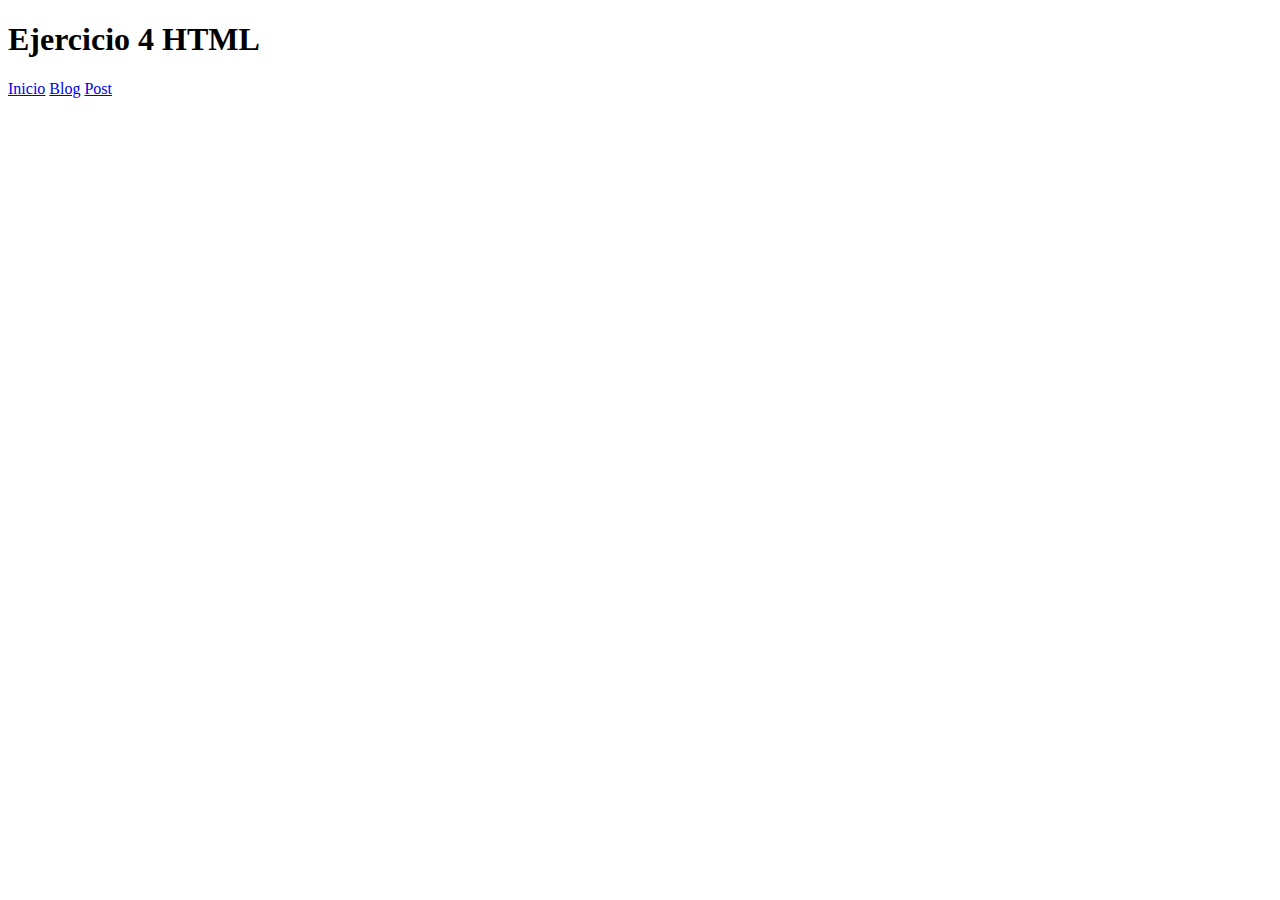
<file: Ej_4_Html_Blog/index.html>
<!DOCTYPE html>
<html lang="en">
<head>
    <meta charset="UTF-8">
    <meta http-equiv="X-UA-Compatible" content="IE=edge">
    <meta name="viewport" content="width=device-width, initial-scale=1.0">
    <title>Ej_4_HTML_index</title>
</head>
<body>
    <h1>Ejercicio 4 HTML</h1>
    <a href="index.html">Inicio</a>
    <a href="blog.html">Blog</a>
    <a href="post.html">Post</a>
</body>
</html>
</file>
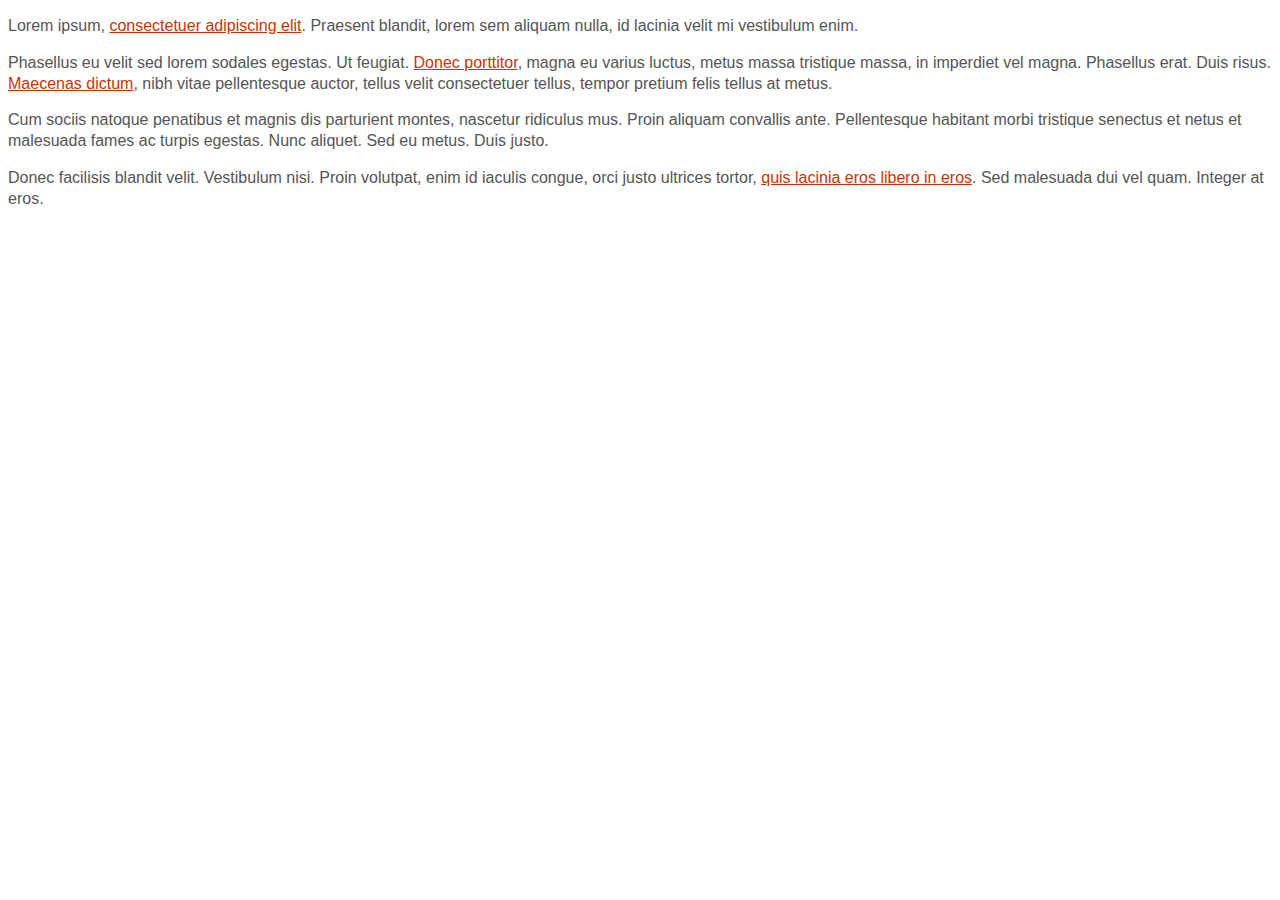
<file: Tema_3_css/Ejercicios/Ej_1_css/index.html>
<!DOCTYPE html>
<html lang="es">
<head>
    <meta charset="UTF-8">
    <meta http-equiv="X-UA-Compatible" content="IE=edge">
    <meta name="viewport" content="width=device-width, initial-scale=1.0">
    <title></title>

    <link rel="stylesheet" href="style.css">

</head>
<body>
    <div id="primero">
    <p>Lorem ipsum, <a href="#">consectetuer adipiscing elit</a>.
    Praesent blandit, <em>lorem sem aliquam nulla</em>, id lacinia
    velit mi vestibulum enim.</p>
    </div>
    <div class="normal">
    <p>Phasellus eu velit sed lorem sodales egestas. Ut feugiat.
    <span><a href="#">Donec porttitor</a>, magna eu varius
    luctus,</span> metus massa tristique massa, in imperdiet
    vel magna. Phasellus erat. Duis risus. <a href="#">Maecenas
    dictum</a>, nibh vitae pellentesque auctor, tellus velit
    consectetuer tellus, tempor pretium felis tellus at metus.</p>
    <p>Cum sociis natoque <em class="especial">penatibus et magnis</em>
    dis parturient montes, nascetur ridiculus mus. Proin aliquam
    convallis ante. Pellentesque habitant morbi tristique senectus et
    netus et malesuada fames ac turpis egestas. Nunc aliquet. Sed eu
    metus. Duis justo.</p>
    <p>Donec facilisis blandit velit. Vestibulum nisi. Proin volutpat,
    <em class="especial">enim id iaculis congue</em>, orci justo
    ultrices tortor, <a href="#">quis lacinia eros libero in eros</a>.
    Sed malesuada dui vel quam. Integer at eros.</p>
    </div>
    </body>
</html>
</file>
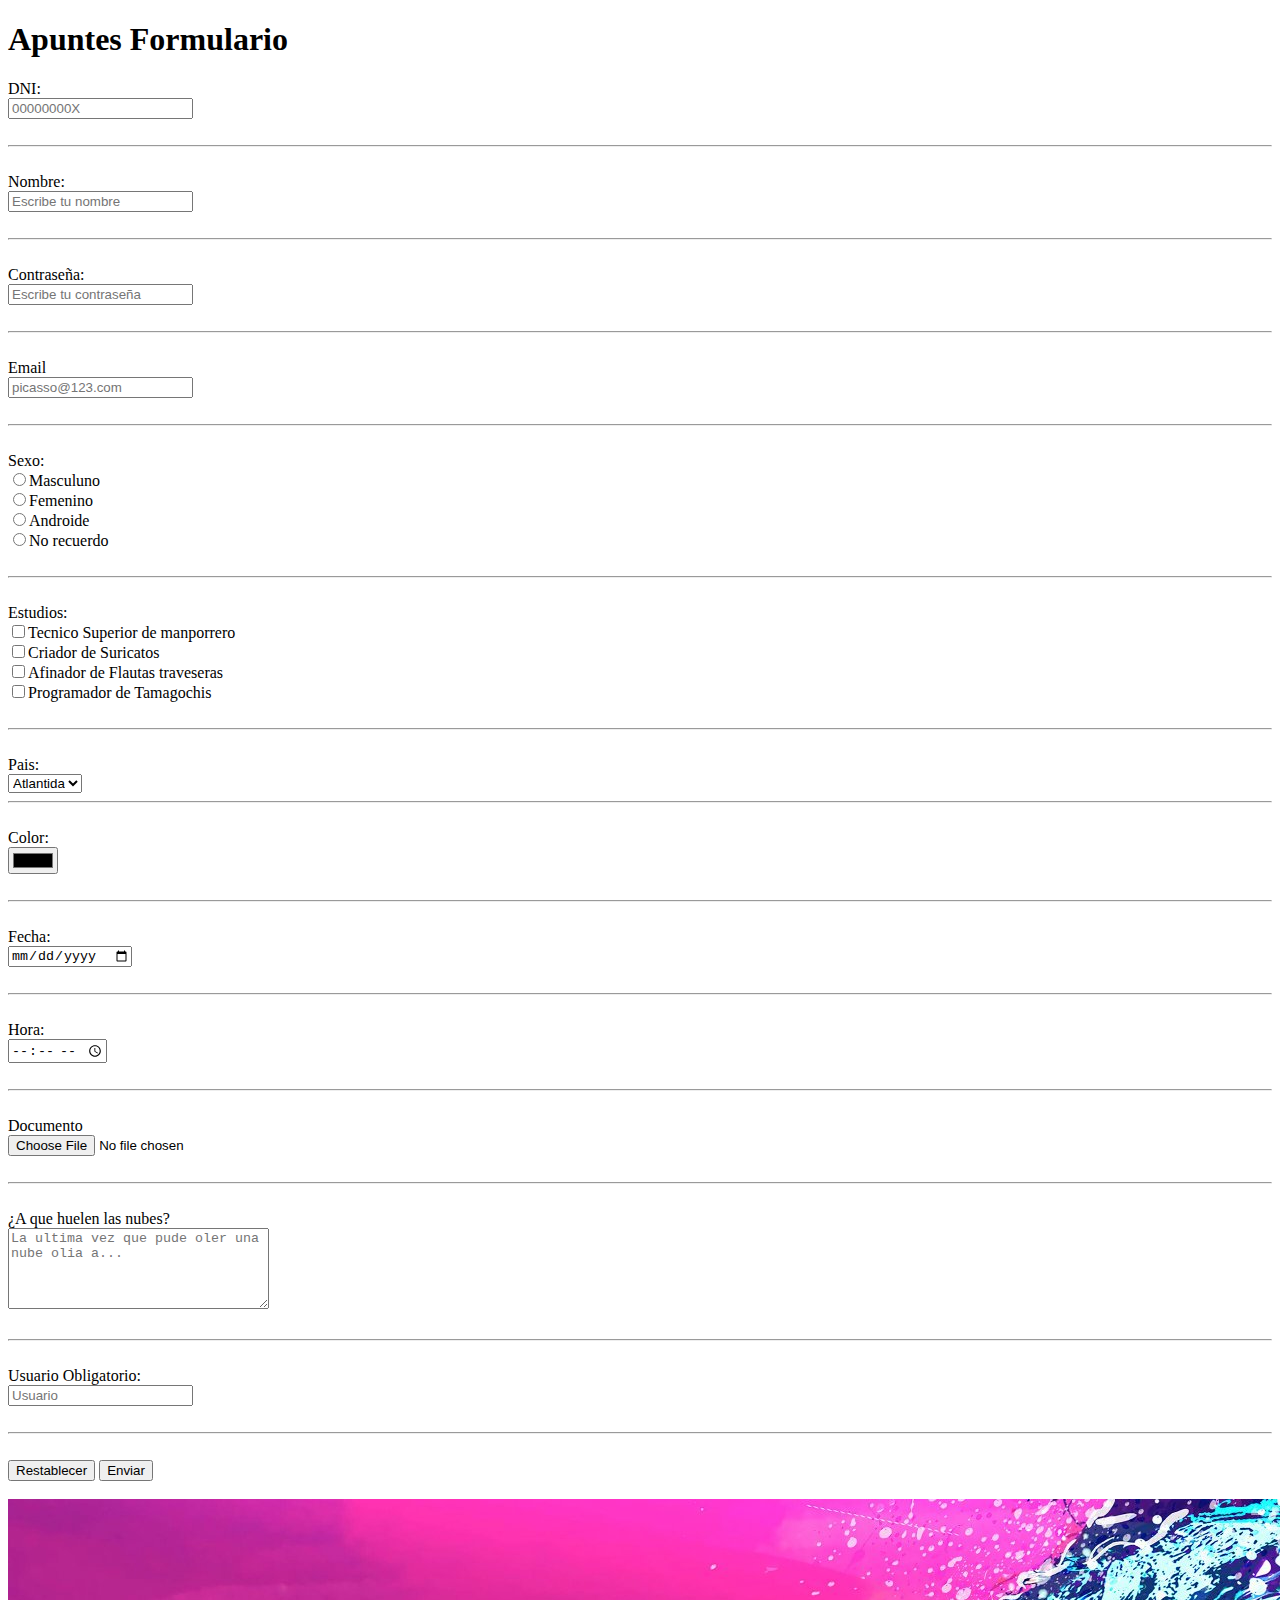
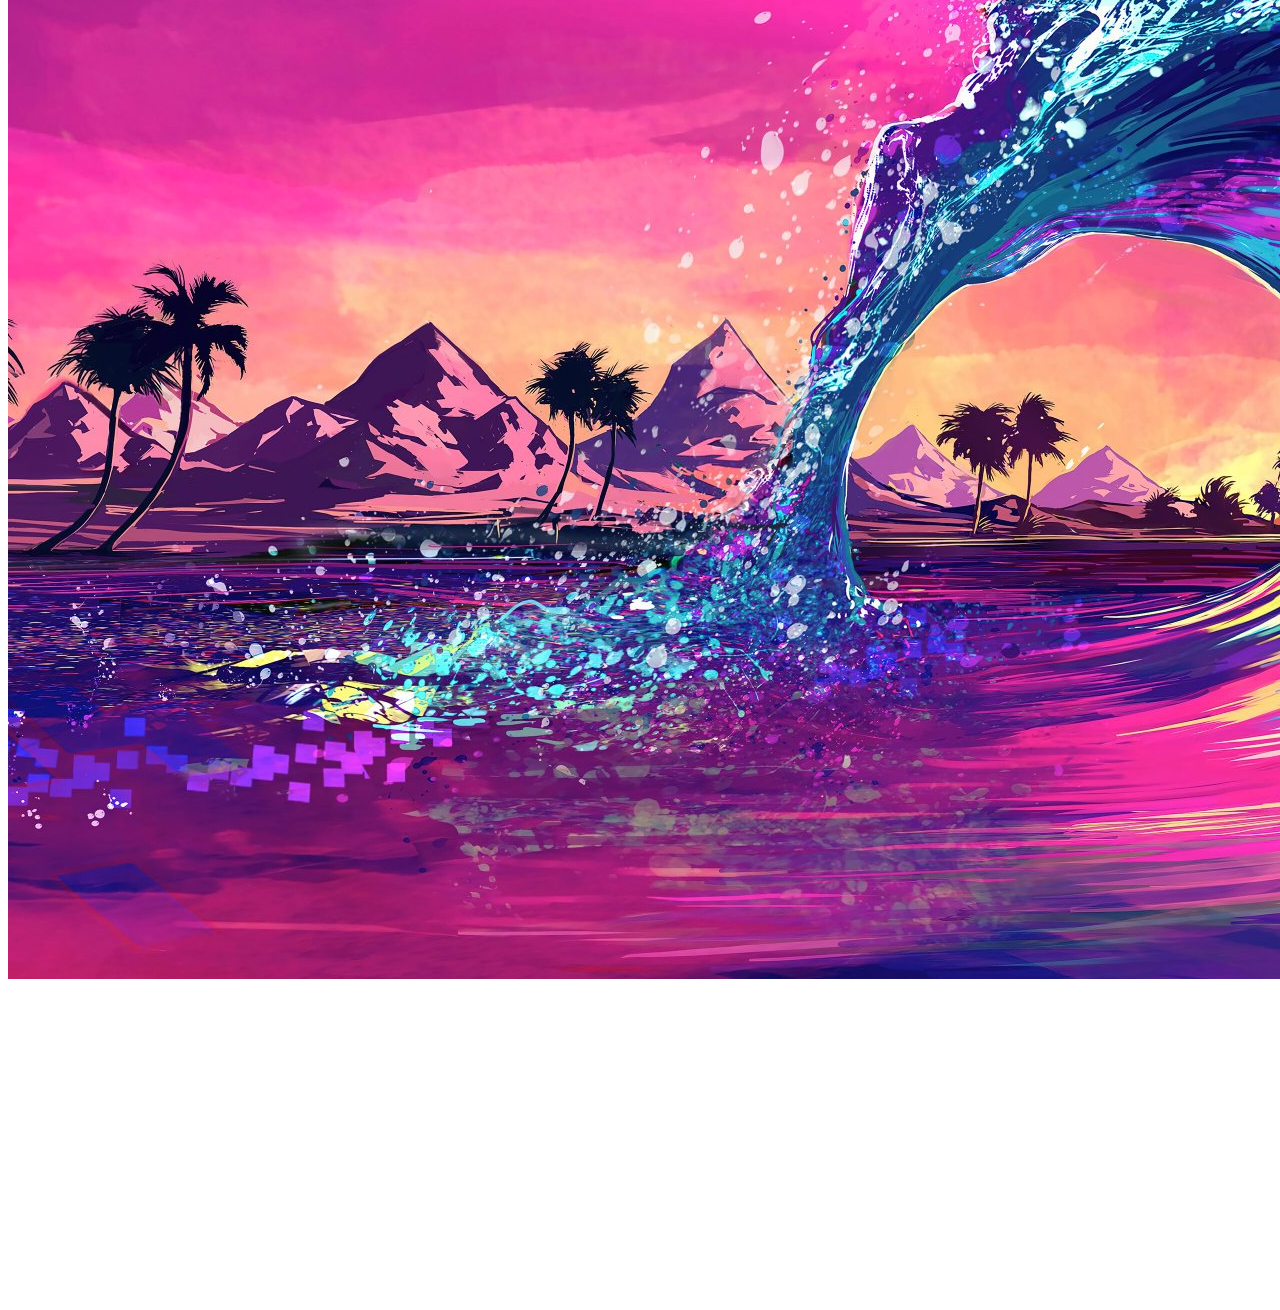
<file: Apuntes_Formularios.html>
<!DOCTYPE html>
<html lang="en">
<head>
    <meta charset="UTF-8">
    <meta http-equiv="X-UA-Compatible" content="IE=edge">
    <meta name="viewport" content="width=device-width, initial-scale=1.0">
    <title>Apuntes_Formularios_HTML</title>
</head>
<body>
        <!-- TIPOS DE FORMULARIOS -->
        <!--                      -->
        <h1> Apuntes Formulario</h1>
    <form action="" method="get">
        <!-- NUMERICO -->
        <label for="dni">DNI:</label><br>
        <input type="number" name="" id="dni" placeholder="00000000X"><br>
        <br><hr><br>
        <!-- TEXTO -->
        <label for="name">Nombre:</label><br>
        <input type="text" id="name" placeholder="Escribe tu nombre"><br>
        <br><hr><br>
        <!-- CONTRASEÑA -->
        <label for="password">Contraseña:</label><br>
        <input type="password" id="password" placeholder="Escribe tu contraseña"><br>
        <br><hr><br>
        <!-- EMAIL -->
        <label for="email">Email</label><br>
        <input type="email" id="email" placeholder="picasso@123.com"><br>
        <br><hr><br>
        <!-- MARCADO UNICO -->
        <label for="sexo">Sexo:</label><br>
        <input type="radio" name="sexo" id="sexo">Masculuno <br>
        <input type="radio" name="sexo" id="sexo">Femenino <br>
        <input type="radio" name="sexo" id="sexo">Androide <br>
        <input type="radio" name="sexo" id="sexo">No recuerdo <br>
        <br><hr><br>
        <!-- MARCADO MULTIPLE -->
        <label for="est">Estudios:</label><br>
        <input type="checkbox"  id="est">Tecnico Superior de manporrero <br>
        <input type="checkbox"  id="est">Criador de Suricatos <br>
        <input type="checkbox"  id="est">Afinador de Flautas traveseras <br>
        <input type="checkbox"  id="est">Programador de Tamagochis <br>
        <br><hr><br>
        <!-- ELECCION CAJA -->
        <label>Pais:</label><br>
        <select name="Pais" id="">Pais de origen
        <option value="">Atlantida</option>
        <option value="">Narnia</option>
        <option value="">Varhala</option>
        <option value="">Pandora</option>
        </select>
        <br><hr><br>
        <!-- COLOR  -->
        <label for="color">Color:</label><br>
        <input type="color" id="color"><br>
        <br><hr><br>
        <!-- FECHA  -->
        <label for="fecha">Fecha:</label><br>
        <input type="date" id="fecha"><br>
        <br><hr><br>
        <!-- HORA  -->
        <label for="hora">Hora:</label><br>
        <input type="time" id="hora"><br>
        <br><hr><br>
        <!-- Abrir Carpeta -->
        <label for="archivo">Documento</label><br>
        <input type="file" id="archivo"><br>
        <br><hr><br>
        <!-- AREA PARA ESCRIBIR -->
        <label for="descripcion">¿A que huelen las nubes?</label><br>
        <textarea name="" id="descripcion" cols="30" rows="5" placeholder="La ultima vez que pude oler una nube olia a..."></textarea><br>
        <br><hr><br>
        <!-- INPUT OBLIGATORIO: con "required" -->
        <label for="user">Usuario Obligatorio:</label><br>
        <input type="text" id="user" placeholder="Usuario" required><br>
        <br><hr><br>
        <!-- RESET --> <!-- Boton de enviar-->
        <input type="reset" value="Restablecer">
        <input type="submit" value="Enviar" Enviar>

        <br><br>
        

    </form>
    <!-- INTRODUCIR IMAGEN  -->
    <img src="images/Olas_colores.jpg" alt="50">
    <!-- INTRODUCIR VIDEO  -->
    <!-- *insertar* desde youtube  -->
    <iframe width="560" height="315" src="https://www.youtube.com/embed/0oSZAs50nvE" title="YouTube video player" frameborder="0" allow="accelerometer; autoplay; clipboard-write; encrypted-media; gyroscope; picture-in-picture" allowfullscreen></iframe>

</body>
</html>
</file>
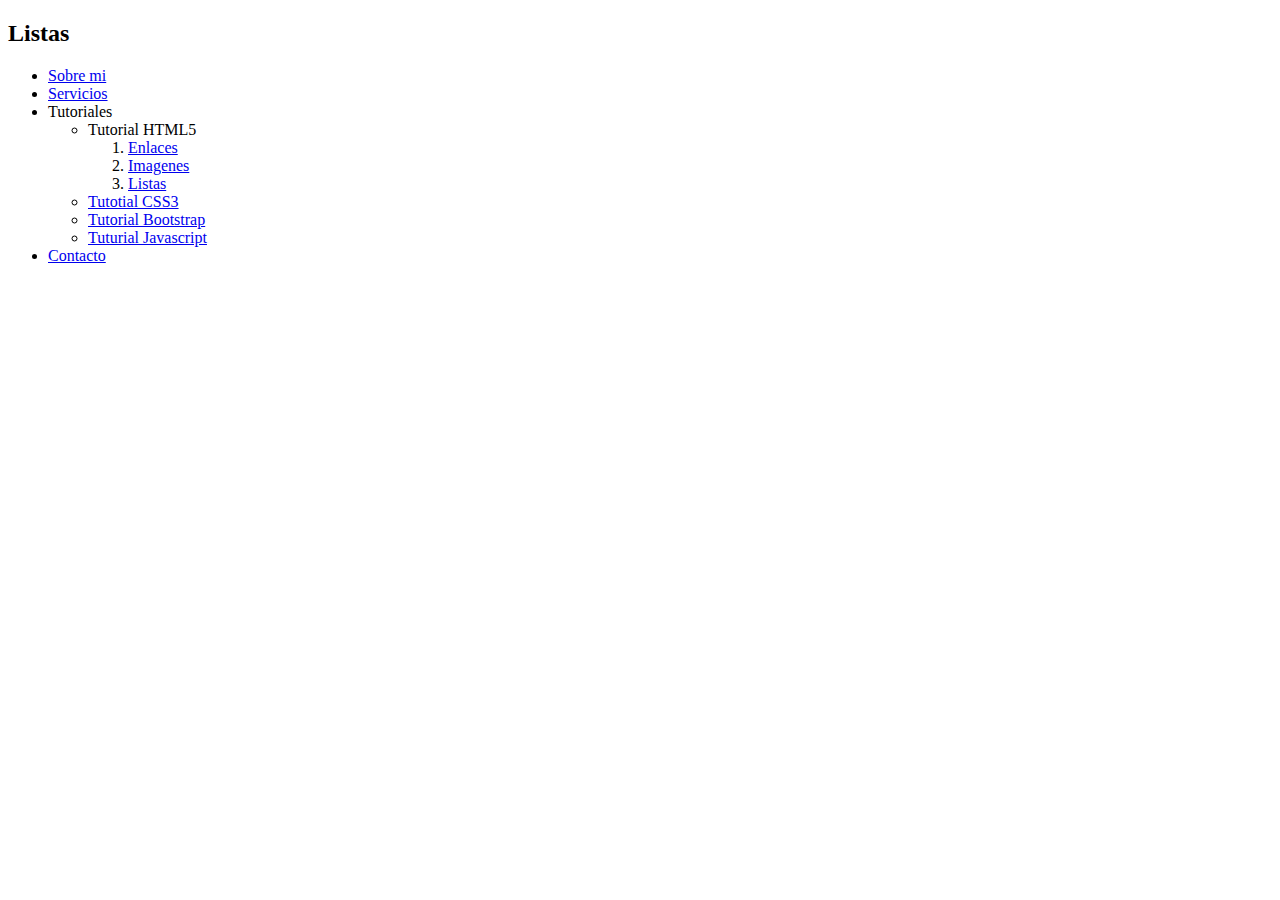
<file: Ej_1.html>
<!DOCTYPE html>
<html lang="es">

<head>
    <meta charset="UTF-8">
    <meta http-equiv="X-UA-Compatible" content="IE=edge">
    <meta name="viewport" content="width=device-width, initial-scale=1.0">
    <title>Ej_html_1</title>
</head>

<body>
    <h2>Listas</h2>

    <ul>
        <li><a href="http://google.com">Sobre mi</a></li>
        <li><a href="http://google.com">Servicios</a></li>
        <li>Tutoriales
            <ul>
                <li>Tutorial HTML5
                    <ol>
                        <li><a href="http://google.com">Enlaces</a></li>
                        <li><a href="http://google.com">Imagenes</a></li>
                        <li><a href="http://google.com">Listas</a></li>
                    </ol>
                </li>
                <li><a href="http://google.com">Tutotial CSS3</a></li>
                <li><a href="http://google.com">Tutorial Bootstrap</a></li>
                <li><a href="http://google.com">Tuturial Javascript</a></li>
            </ul>

        </li>
        <li><a href="http://google.com">Contacto</a></li>

    </ul>
</body>

</html>
</file>
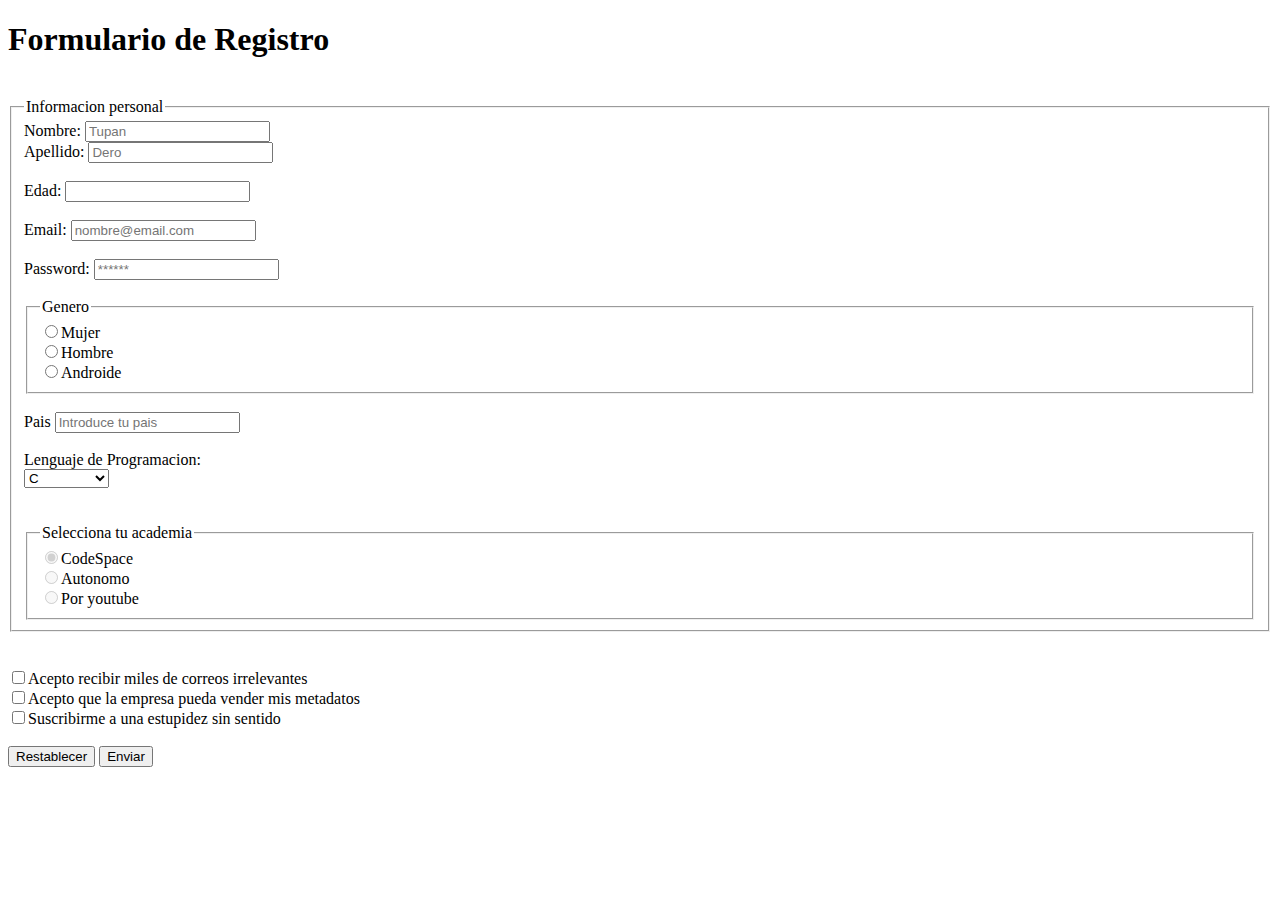
<file: Ej_2.html>
<!DOCTYPE html>
<html lang="en">

<head>
    <meta charset="UTF-8">
    <meta http-equiv="X-UA-Compatible" content="IE=edge">
    <meta name="viewport" content="width=device-width, initial-scale=1.0">
    <title>Ej_html_2</title>
</head>

<body>
    <h1>Formulario de Registro</h1><br>
    <fieldset>
        <legend>Informacion personal</legend>


        <div>
            <label for="name">Nombre:</label>
            <input type="text" id="name" placeholder="Tupan"><br>
        </div>
        <div>
            <label for="apellido">Apellido:</label>
            <input type="text" id="apellido" placeholder="Dero"><br>
        </div>
        <br>
        <div>
            <label for="age">Edad:</label>
            <input type="number" id="age"><br>
        </div>
        <br>
        <div>
            <label for="email">Email:</label>
            <input type="email" id="email" placeholder="nombre@email.com"><br>
        </div>
        <br>
        <div>
            <label for="pasw">Password:</label>
            <input type="password" id="pasw" placeholder="******"><br>
        </div>
        <br>

        <div>
            <fieldset>
                <legend>Genero</legend>
                <label for="M"></label>
                <input type="radio" name="sexo" id="M">Mujer<br>
                <label for="H"></label>
                <input type="radio" name="sexo" id="H">Hombre<br>
                <label for="A"></label>
                <input type="radio" name="sexo" id="A">Androide<br>
            </fieldset>
        </div>
        <br>

        <div>
            <label for="pais">Pais</label>
            <input type="text" id="pais" placeholder="Introduce tu pais"><br>
        </div>
        <br>

        <div>
            <label>Lenguaje de Programacion:</label><br>
            <select>
                <option value="">C</option>
                <option value="">JavaScript</option>
                <option value="">PHP</option>
                <option value="">Catalan</option>
            </select>
        </div>
        <br><br>

        <div>
            <fieldset disabled>
                <legend>Selecciona tu academia</legend>

                <label for="X"></label>
                <input type="radio" name="X" id="" checked>CodeSpace <br>
                <input type="radio" name="X" id="">Autonomo <br>
                <input type="radio" name="X" id="">Por youtube <br>
            </fieldset>
        </div>

    </fieldset>

    <br><br>

    <div>
        <label for="A1"></label>
        <input type="checkbox" name="A1" id="A1">Acepto recibir miles de correos irrelevantes <br>
        <label for="A2"></label>
        <input type="checkbox" id="A2" required>Acepto que la empresa pueda vender mis metadatos <br>
        <label for="A3"></label>
        <input type="checkbox" id="A3">Suscribirme a una estupidez sin sentido <br>
    </div>
    <br>
    <div>
        <label for="reset"></label>
        <input type="reset" id="reset" value="Restablecer">
        <label for="enviar"></label>
        <input type="submit" id="enviar" value="Enviar" Enviar>
    </div>

</body>

</html>
</file>
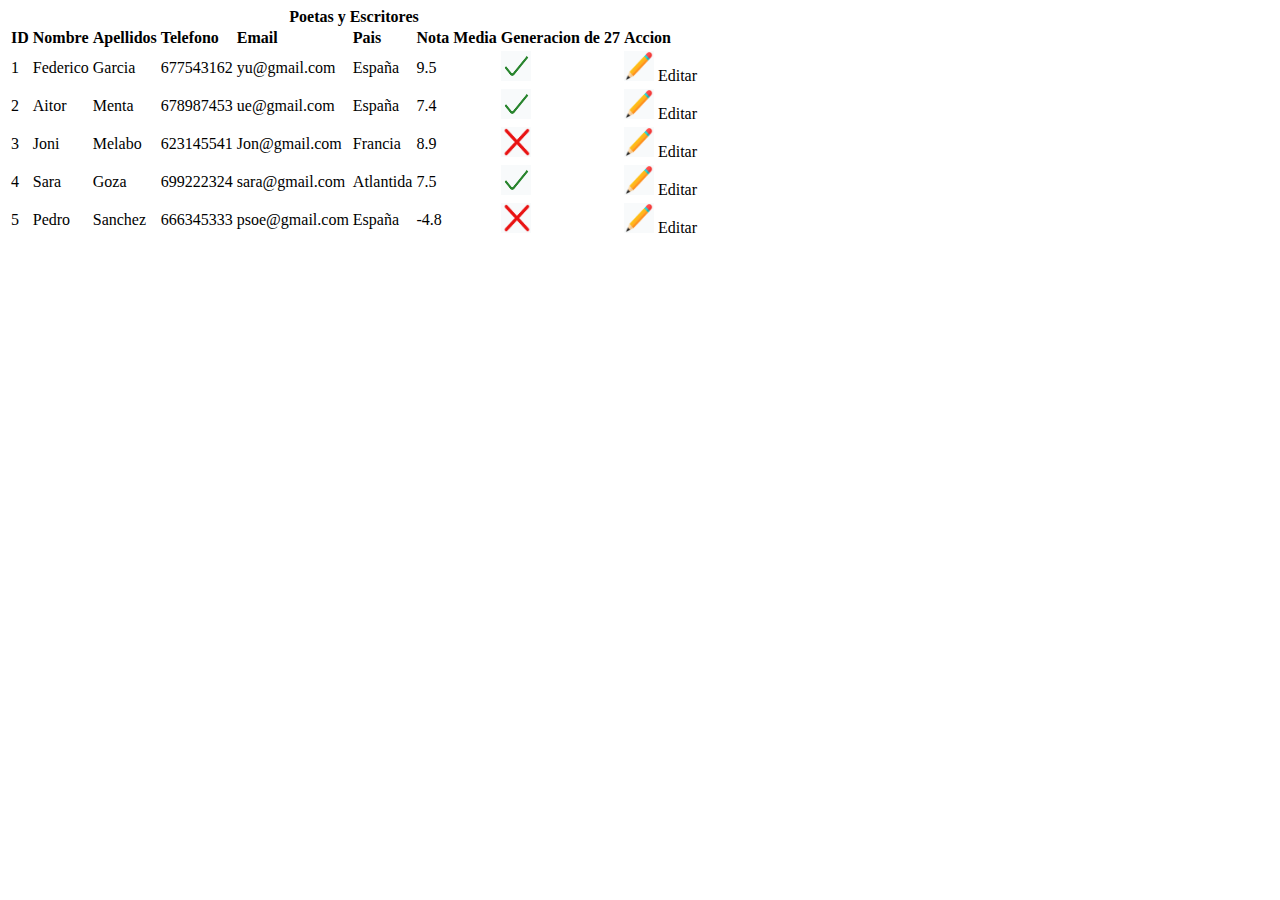
<file: Ej_3.html>
<!DOCTYPE html>
<html lang="es">
<head>
    <meta charset="UTF-8">
    <meta http-equiv="X-UA-Compatible" content="IE=edge">
    <meta name="viewport" content="width=device-width, initial-scale=1.0">
    <title>Ej_3_HTML</title>
</head>
    <!-- Ejercicio de Tablas -->
    <!--                     -->
    
<body>
    
    <table  >
        <caption><b>Poetas y Escritores</b></caption>
        <tr>
            <td><b>ID</b></td>
            <td><b>Nombre</b></td>
            <td><b>Apellidos</b></td>
            <td><b>Telefono</b></td>
            <td><b>Email</b></td>
            <td><b>Pais</b></td>
            <td><b>Nota Media</b></td>
            <td><b>Generacion de 27</b></td>
            <td><b>Accion</b></td>
        </tr>
        <tr>
            <td>1</td>
            <td>Federico</td>
            <td>Garcia</td>
            <td>677543162</td>
            <td>yu@gmail.com</td>
            <td>España</td>
            <td>9.5</td>
            <td> <img src="images/ok.png" width="30" height="30" alt=""> </td>
            <td> <img src="images/Pencil.png" width="30" height="30"> Editar</td>
        </tr>
        <tr>
            <td>2</td>
            <td>Aitor</td>
            <td>Menta</td>
            <td>678987453</td>
            <td>ue@gmail.com</td>
            <td>España</td>
            <td>7.4</td>
            <td> <img src="images/ok.png" width="30" height="30" alt=""> </td>
            <td> <img src="images/Pencil.png" width="30" height="30"> Editar</td>
        </tr>
        <tr>
            <td>3</td>
            <td>Joni</td>
            <td>Melabo</td>
            <td>623145541</td>
            <td>Jon@gmail.com</td>
            <td>Francia</td>
            <td>8.9</td>
            <td> <img src="images/No_ok.png" width="30" height="30" alt=""> </td>
            <td> <img src="images/Pencil.png" width="30" height="30"> Editar</td>
        </tr>
        <tr>
            <td>4</td>
            <td>Sara</td>
            <td>Goza</td>
            <td>699222324</td>
            <td>sara@gmail.com</td>
            <td>Atlantida</td>
            <td>7.5</td>
            <td> <img src="images/ok.png" width="30" height="30" alt=""> </td>
            <td> <img src="images/Pencil.png" width="30" height="30"> Editar</td>
        </tr>
        <tr>
            <td>5</td>
            <td>Pedro</td>
            <td>Sanchez</td>
            <td>666345333</td>
            <td>psoe@gmail.com</td>
            <td>España</td>
            <td>-4.8</td>
            <td> <img src="images/No_ok.png" width="30" height="30" alt=""> </td>
            <td> <img src="images/Pencil.png" width="30" height="30"> Editar</td>
        </tr>
    </table>

</body>
</html>
</file>
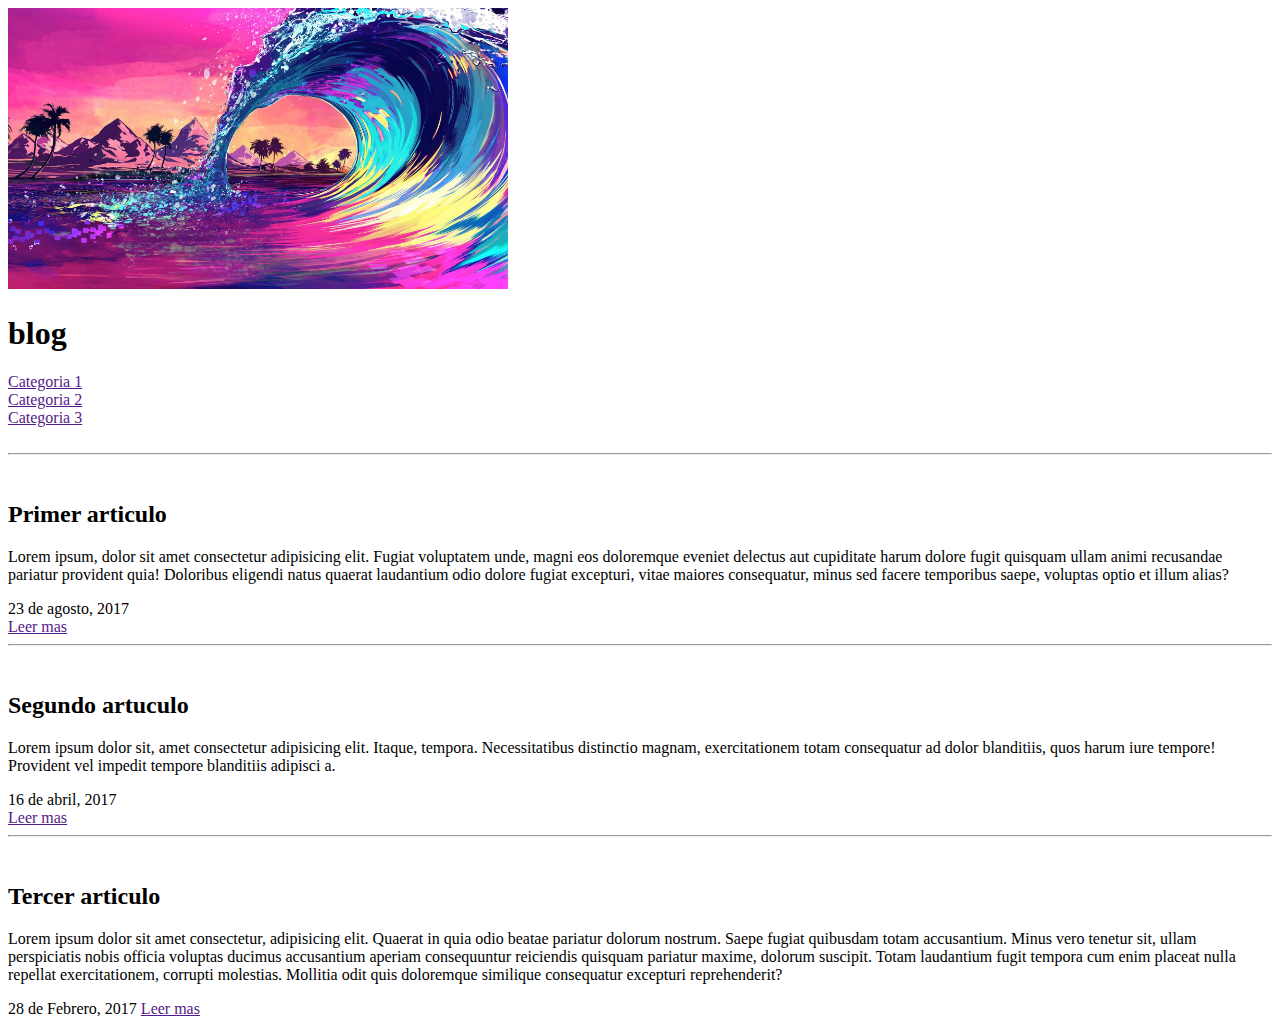
<file: Ej_4_Html_Blog/blog.html>
<!DOCTYPE html>
<html lang="es">

<head>
    <meta charset="UTF-8">
    <meta http-equiv="X-UA-Compatible" content="IE=edge">
    <meta name="viewport" content="width=device-width, initial-scale=1.0">
    <title>Ej_4_HTML_blog</title>
</head>

<body>
    <img src="Olas_colores.jpg" width="500">
    <h1>blog</h1>
    <li><a href="">Categoria 1</a></li>
    <li><a href="">Categoria 2</a></li>
    <li><a href="">Categoria 3</a></li>
    <br>
    <hr><br>
    <h2>Primer articulo</h2>
    <p>
        Lorem ipsum, dolor sit amet consectetur adipisicing elit. Fugiat voluptatem unde, magni eos doloremque eveniet
        delectus aut cupiditate harum dolore fugit quisquam ullam animi recusandae pariatur provident quia! Doloribus
        eligendi natus quaerat laudantium odio dolore fugiat excepturi, vitae maiores consequatur, minus sed facere
        temporibus saepe, voluptas optio et illum alias?
    </p>
    <date>23 de agosto, 2017</date>
    <br>
    <a href="">Leer mas</a>
    <br>
    <hr><br>
    <h2>Segundo artuculo</h2>
    <p>
        Lorem ipsum dolor sit, amet consectetur adipisicing elit. Itaque, tempora. Necessitatibus distinctio magnam,
        exercitationem totam consequatur ad dolor blanditiis, quos harum iure tempore! Provident vel impedit tempore
        blanditiis adipisci a.
    </p>
    <date>16 de abril, 2017</date>
    <br>
    <a href="">Leer mas</a>
    <br>
    <hr><br>
    <h2>Tercer articulo</h2>
    <p>
        Lorem ipsum dolor sit amet consectetur, adipisicing elit. Quaerat in quia odio beatae pariatur dolorum nostrum.
        Saepe fugiat quibusdam totam accusantium. Minus vero tenetur sit, ullam perspiciatis nobis officia voluptas
        ducimus accusantium aperiam consequuntur reiciendis quisquam pariatur maxime, dolorum suscipit. Totam laudantium
        fugit tempora cum enim placeat nulla repellat exercitationem, corrupti molestias. Mollitia odit quis doloremque
        similique consequatur excepturi reprehenderit?
    </p>
    <date>28 de Febrero, 2017</date>
    <a href="">Leer mas</a>


</body>

</html>
</file>
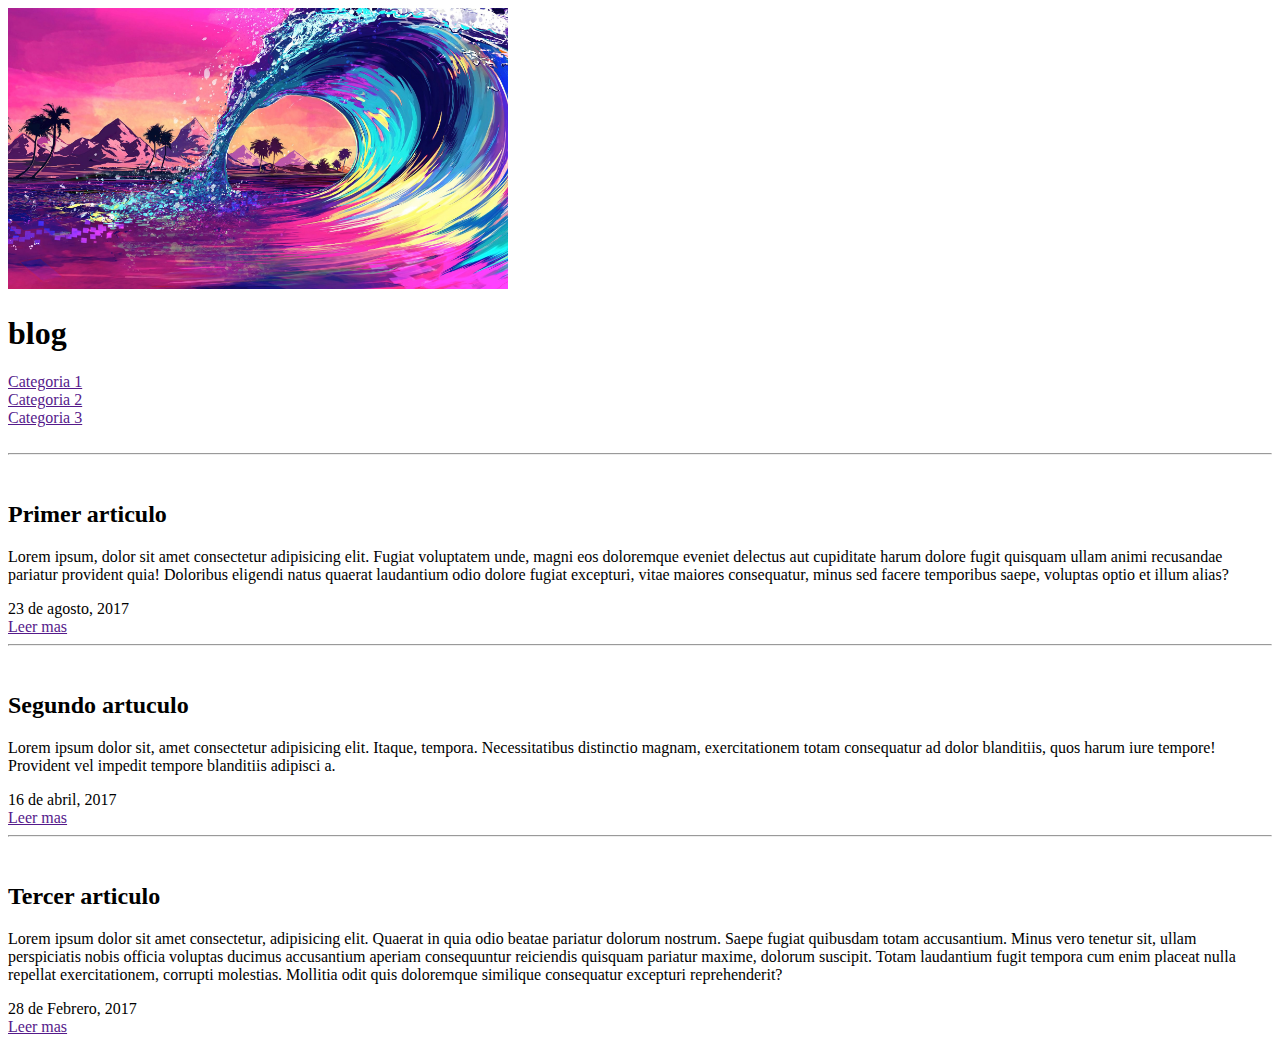
<file: Ejercicios_html/Ej_4_Html_Blog/blog.html>
<!DOCTYPE html>
<html lang="es">

<head>
    <meta charset="UTF-8">
    <meta http-equiv="X-UA-Compatible" content="IE=edge">
    <meta name="viewport" content="width=device-width, initial-scale=1.0">
    <title>Ej_4_HTML_blog</title>
</head>

<body>
    <img src="Olas_colores.jpg" width="500">
    <h1>blog</h1>
    <li><a href="">Categoria 1</a></li>
    <li><a href="">Categoria 2</a></li>
    <li><a href="">Categoria 3</a></li>
    <br>
    <hr><br>
    <h2>Primer articulo</h2>
    <p>
        Lorem ipsum, dolor sit amet consectetur adipisicing elit. Fugiat voluptatem unde, magni eos doloremque eveniet
        delectus aut cupiditate harum dolore fugit quisquam ullam animi recusandae pariatur provident quia! Doloribus
        eligendi natus quaerat laudantium odio dolore fugiat excepturi, vitae maiores consequatur, minus sed facere
        temporibus saepe, voluptas optio et illum alias?
    </p>
    <date>23 de agosto, 2017</date>
    <br>
    <a href="">Leer mas</a>
    <br>
    <hr><br>
    <h2>Segundo artuculo</h2>
    <p>
        Lorem ipsum dolor sit, amet consectetur adipisicing elit. Itaque, tempora. Necessitatibus distinctio magnam,
        exercitationem totam consequatur ad dolor blanditiis, quos harum iure tempore! Provident vel impedit tempore
        blanditiis adipisci a.
    </p>
    <date>16 de abril, 2017</date>
    <br>
    <a href="">Leer mas</a>
    <br>
    <hr><br>
    <h2>Tercer articulo</h2>
    <p>
        Lorem ipsum dolor sit amet consectetur, adipisicing elit. Quaerat in quia odio beatae pariatur dolorum nostrum.
        Saepe fugiat quibusdam totam accusantium. Minus vero tenetur sit, ullam perspiciatis nobis officia voluptas
        ducimus accusantium aperiam consequuntur reiciendis quisquam pariatur maxime, dolorum suscipit. Totam laudantium
        fugit tempora cum enim placeat nulla repellat exercitationem, corrupti molestias. Mollitia odit quis doloremque
        similique consequatur excepturi reprehenderit?
    </p>
    <date>28 de Febrero, 2017</date>
    <br>
    <a href="">Leer mas</a>


</body>

</html>
</file>
<file: Tema_3_css/Ejercicios/Ej_1_css/style.css>
* {
    font: 1em/1.3 Arial, Helvetica, sans-serif;
}

p {
    color: #555;
}

p #primero {
    background: #77f006; padding: .1em; 
}

a {
    color: #CC3300;
}
</file>
